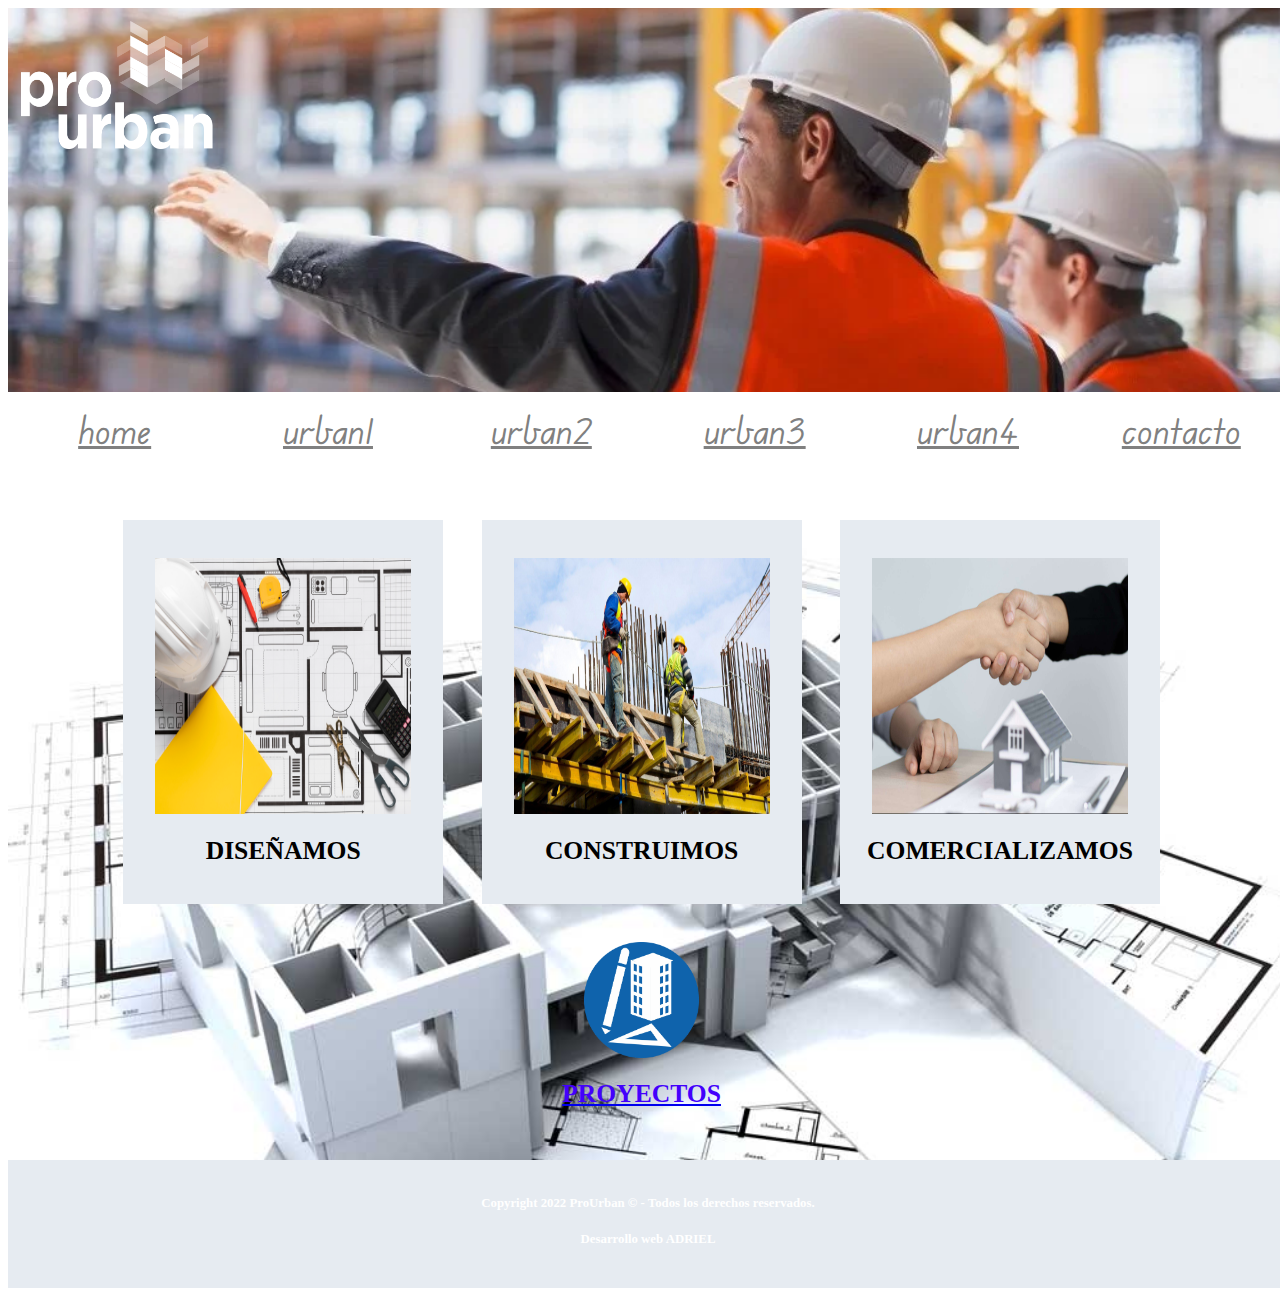
<file: index.html>
<!DOCTYPE html>
<html lang="en">
<head>
    <meta charset="UTF-8">
    <meta http-equiv="X-UA-Compatible" content="IE=edge">
    <meta name="viewport" content="width=device-width, initial-scale=1.0">
    <link rel="stylesheet" href="./css/styles.css">
    <link rel="preconnect" href="https://fonts.googleapis.com">
    <link rel="preconnect" href="https://fonts.gstatic.com" crossorigin>
    <link href="https://fonts.googleapis.com/css2?family=Edu+VIC+WA+NT+Beginner:wght@500&display=swap" rel="stylesheet">


    <title>TP</title>
</head>
<body>
    <section class="superior">
        <div class="ajuste_logo">
            <img class="logo" src="./assets/logo_blanco.png" alt="">
        </div>
    </section>

    <section class="superior2">
        <div class="referencias"><a class="fuente" href="./index.html">home</a></div>
       <div class="referencias"><a class="fuente" href="./pages/urban1.html">urban1</a></div>
       <div class="referencias"><a class="fuente" href="./pages/urban2.html">urban2</a></div>
       <div class="referencias"><a class="fuente" href="./pages/urban3.html">urban3</a></div>
       <div class="referencias"><a class="fuente" href="./pages/urban4.html">urban4</a></div>
       <div class="referencias"><a class="fuente" href="./pages/contacto.html">contacto</a></div>

    </section>
    
    <section class="principal">
        <div class="item1">
            <img class="ajuste" src="./assets/foto1.png" alt="">
            <h2 class="fuente1">DISEÑAMOS</h2>
        </div>
        <div class="item2">
            <img class="ajuste" src="./assets/foto2.jpeg" alt="">
            <h2 class="fuente1">CONSTRUIMOS</h2>
        </div>
        <div class="item3">
            <img class="ajuste" src="./assets/foto3.jpeg" alt="">
            <h2 class="fuente1">COMERCIALIZAMOS</h2>
        </div>
        <div class="item4">
           <a class="fuente2" href="./pages/proyectos.html">
            <div class="proyectos">
                <img class="ajuste1" src="./assets/logo-proyectos.png" alt="">
                <h2 class="fuente4">PROYECTOS</h2>
            </div>
            </a>
        </div>
      

    </section>

    <section class="pie">
        <h2 class="fuente3">Copyright 2022 ProUrban © - Todos los derechos reservados.</h2>
        <h2 class="fuente3">Desarrollo web ADRIEL</h2>
    </section>



    
</body>
</html>
</file>
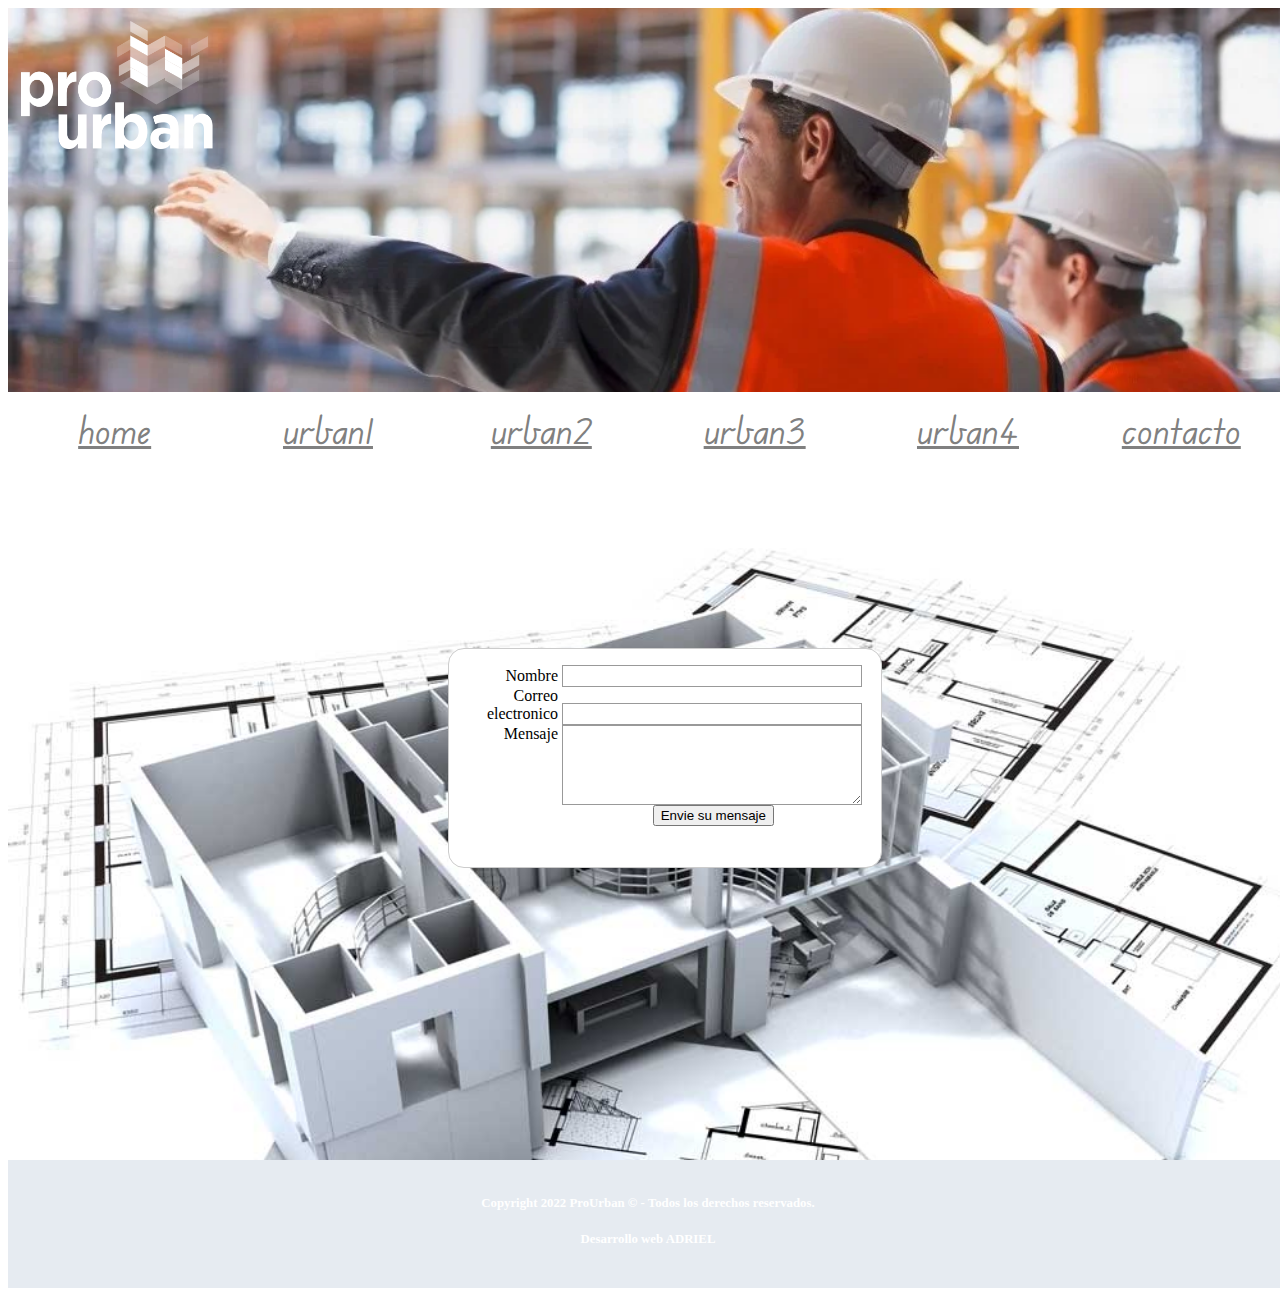
<file: pages/contacto.html>
<!DOCTYPE html>
<html lang="en">
<head>
    <meta charset="UTF-8">
    <meta http-equiv="X-UA-Compatible" content="IE=edge">
    <meta name="viewport" content="width=device-width, initial-scale=1.0">
    <link rel="stylesheet" href="../css/styles.css">
    <link rel="preconnect" href="https://fonts.googleapis.com">
    <link rel="preconnect" href="https://fonts.gstatic.com" crossorigin>
    <link href="https://fonts.googleapis.com/css2?family=Edu+VIC+WA+NT+Beginner:wght@500&display=swap" rel="stylesheet">
    <title>TP</title>
</head>
<body>
    <section class="superior">
        <div class="ajuste_logo">
            <img class="logo" src="../assets/logo_blanco.png" alt="">
        </div>
    </section>

    <section class="superior2">
       <div class="referencias"><a class="fuente" href="../index.html">home</a></div>
       <div class="referencias"><a class="fuente" href="./urban1.html">urban1</a></div>
       <div class="referencias"><a class="fuente" href="./urban2.html">urban2</a></div>
       <div class="referencias"><a class="fuente" href="./urban3.html">urban3</a></div>
       <div class="referencias"><a class="fuente" href="./urban4.html">urban4</a></div>
       <div class="referencias"><a class="fuente" href="./contacto.html">contacto</a></div>
    </section>
    <section class="principal1">
        <form class="form1" action="">

            <ul>
                <li>
                                   <label for="name">Nombre </label>
                <input type="text" id="name" name="user_name">
                </li>
           </ul>
            <ul>
                <li>
                     <label for="mail">Correo electronico </label>
                    <input type="email" id="mail" name="user_mail">
                </li>
            </ul>
            <ul>
                <li>
                      <label for="msg">Mensaje</label>
                     <textarea name="user_message" id="msg" cols="30" rows="10"></textarea>
                </li>

            </ul>
            <ul class="button">
                <button type="submit">Envie su mensaje</button>
            </ul>
            
        </form>

    </section>

    <section class="pie">
        <h2 class="fuente3">Copyright 2022 ProUrban © - Todos los derechos reservados.</h2>
        <h2 class="fuente3">Desarrollo web ADRIEL</h2>
    </section>

</body>
</html>
</file>
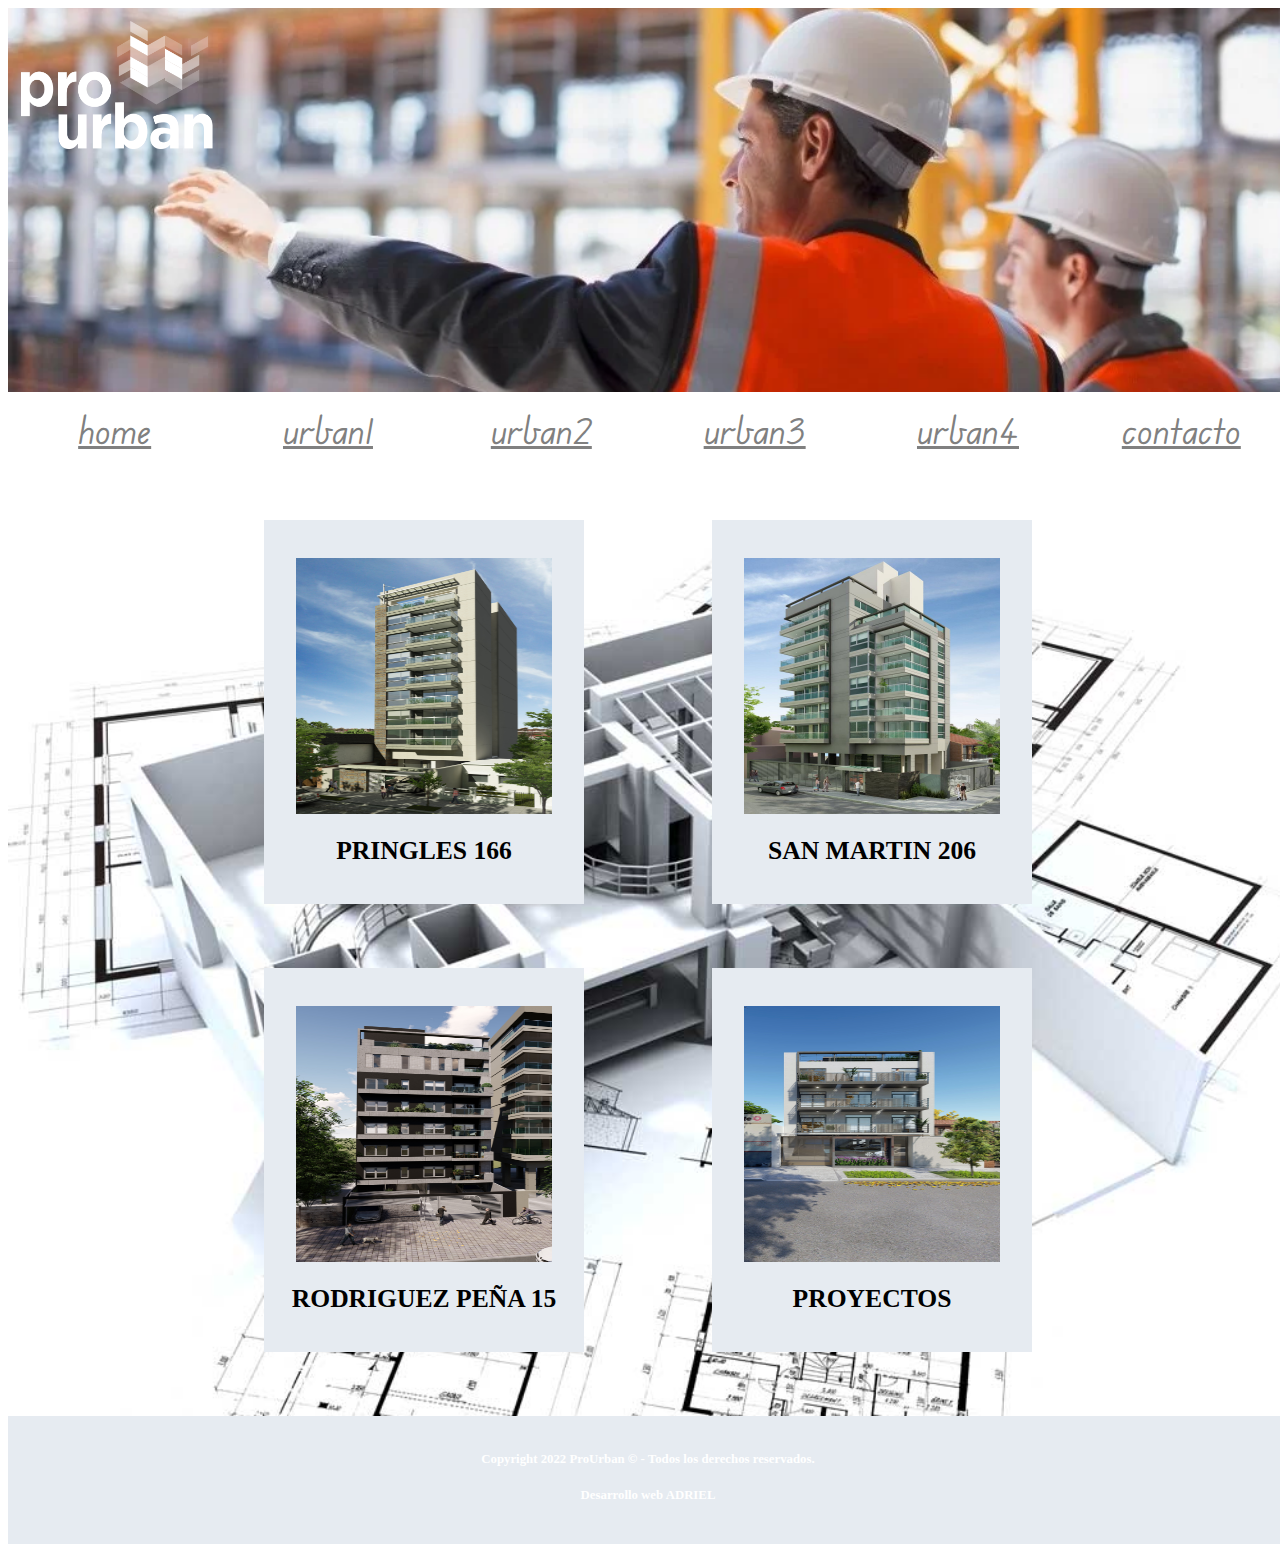
<file: pages/proyectos.html>
<!DOCTYPE html>
<html lang="en">
<head>
    <meta charset="UTF-8">
    <meta http-equiv="X-UA-Compatible" content="IE=edge">
    <meta name="viewport" content="width=device-width, initial-scale=1.0">
    <link rel="stylesheet" href="../css/styles.css">
    <link rel="preconnect" href="https://fonts.googleapis.com">
    <link rel="preconnect" href="https://fonts.gstatic.com" crossorigin>
    <link href="https://fonts.googleapis.com/css2?family=Edu+VIC+WA+NT+Beginner:wght@500&display=swap" rel="stylesheet">
    <title>TP</title>
</head>
<body>
    <section class="superior">
        <div class="ajuste_logo">
            <img class="logo" src="../assets/logo_blanco.png" alt="">
        </div>
    </section>

    <section class="superior2">
       <div class="referencias"><a class="fuente" href="../index.html">home</a></div>
       <div class="referencias"><a class="fuente" href="./urban1.html">urban1</a></div>
       <div class="referencias"><a class="fuente" href="./urban2.html">urban2</a></div>
       <div class="referencias"><a class="fuente" href="./urban3.html">urban3</a></div>
       <div class="referencias"><a class="fuente" href="./urban4.html">urban4</a></div>
       <div class="referencias"><a class="fuente" href="./contacto.html">contacto</a></div>
    </section>

    <section class="principal2">
        <div class="pro1">
            <img class="ajuste" src="../assets/p166_frente.jpg" alt="">
            <h2 class="fuente1">PRINGLES 166</h2>
        </div>
        <div class="pro2">
            <img class="ajuste" src="../assets/sm206_frente.JPG" alt="">
            <h2 class="fuente1">SAN MARTIN 206</h2>
        </div>
        <div class="pro3">
            <img class="ajuste" src="../assets/r15_frente.jpg" alt="">
            <h2 class="fuente1">RODRIGUEZ PEÑA 15</h2>
        </div>
        <div class="pro4">
                <img class="ajuste" src="../assets/rl_frente.jpg" alt="">
                <h2 class="fuente1">PROYECTOS</h2>
        </div>
    </section>

    <section class="pie">
        <h2 class="fuente3">Copyright 2022 ProUrban © - Todos los derechos reservados.</h2>
        <h2 class="fuente3">Desarrollo web ADRIEL</h2>
    </section>

</body>
</html>
</file>
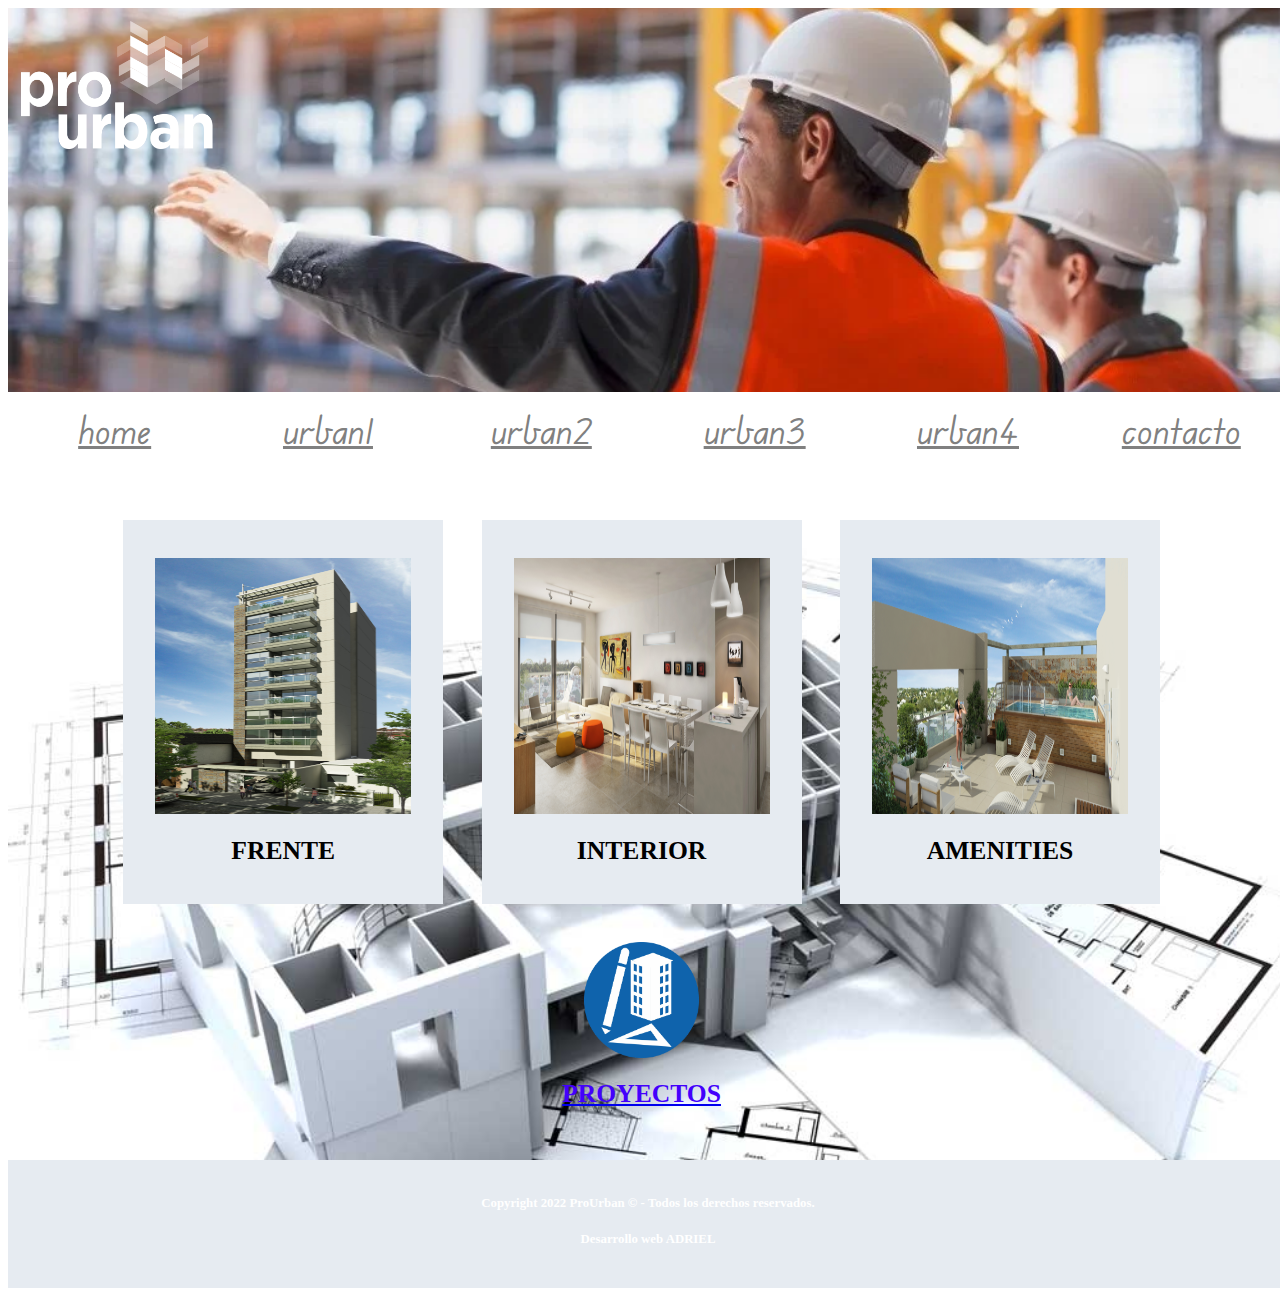
<file: pages/urban1.html>
<!DOCTYPE html>
<html lang="en">
<head>
    <meta charset="UTF-8">
    <meta http-equiv="X-UA-Compatible" content="IE=edge">
    <meta name="viewport" content="width=device-width, initial-scale=1.0">
    <link rel="stylesheet" href="../css/styles.css">
    <link rel="preconnect" href="https://fonts.googleapis.com">
    <link rel="preconnect" href="https://fonts.gstatic.com" crossorigin>
    <link href="https://fonts.googleapis.com/css2?family=Edu+VIC+WA+NT+Beginner:wght@500&display=swap" rel="stylesheet">
    <title>TP</title>
</head>
<body>
    <section class="superior">
        <div class="ajuste_logo">
            <img class="logo" src="../assets/logo_blanco.png" alt="">
        </div>
    </section>

    <section class="superior2">
       <div class="referencias"><a class="fuente" href="../index.html">home</a></div>
       <div class="referencias"><a class="fuente" href="./urban1.html">urban1</a></div>
       <div class="referencias"><a class="fuente" href="./urban2.html">urban2</a></div>
       <div class="referencias"><a class="fuente" href="./urban3.html">urban3</a></div>
       <div class="referencias"><a class="fuente" href="./urban4.html">urban4</a></div>
       <div class="referencias"><a class="fuente" href="./contacto.html">contacto</a></div>
    </section>

    <section class="principal">
        <div class="item1">
            <img class="ajuste" src="../assets/p166_frente.jpg" alt="">
            <h2 class="fuente1">FRENTE</h2>
        </div>
        <div class="item2">
            <img class="ajuste" src="../assets/p166_interior.jpg" alt="">
            <h2 class="fuente1">INTERIOR</h2>
        </div>
        <div class="item3">
            <img class="ajuste" src="../assets/p166_amenities.jpg" alt="">
            <h2 class="fuente1">AMENITIES</h2>
        </div>
        <div class="item4">
           <a class="fuente2" href="./proyectos.html">
            <div class="proyectos">
                <img class="ajuste1" src="../assets/logo-proyectos.png" alt="">
                <h2 class="fuente4">PROYECTOS</h2>
            </div>
            </a>
        </div>
    </section>

    <section class="pie">
        <h2 class="fuente3">Copyright 2022 ProUrban © - Todos los derechos reservados.</h2>
        <h2 class="fuente3">Desarrollo web ADRIEL</h2>
    </section>

</body>
</html>
</file>
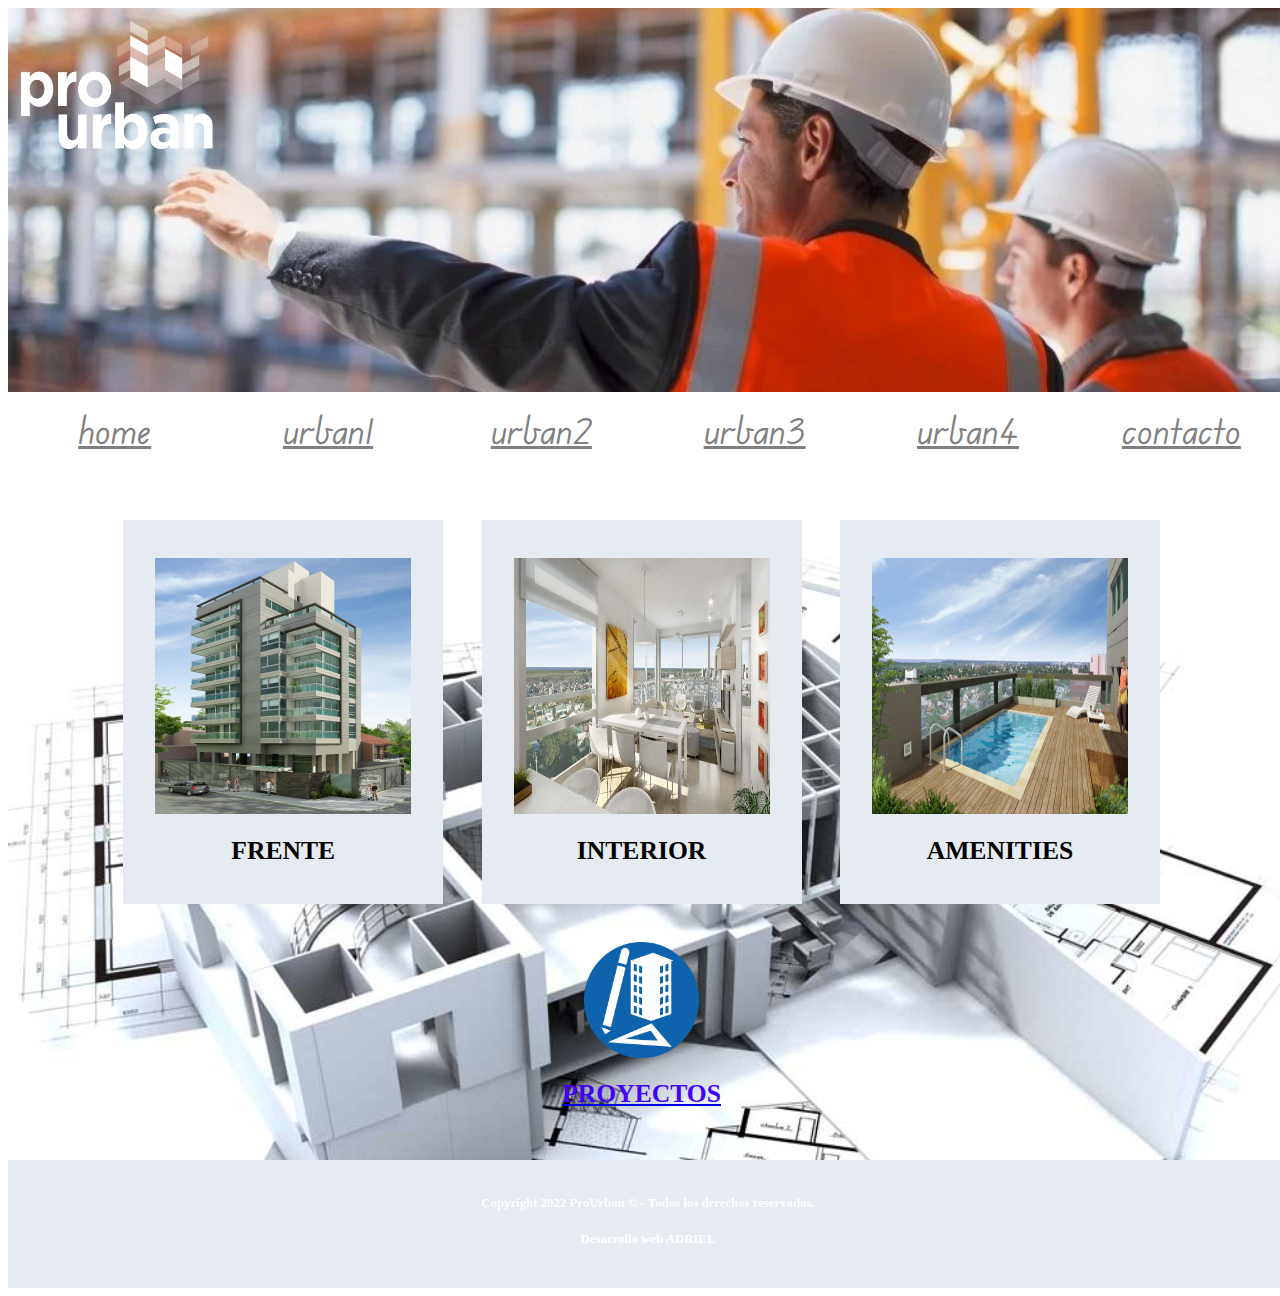
<file: pages/urban2.html>
<!DOCTYPE html>
<html lang="en">
<head>
    <meta charset="UTF-8">
    <meta http-equiv="X-UA-Compatible" content="IE=edge">
    <meta name="viewport" content="width=device-width, initial-scale=1.0">
    <link rel="stylesheet" href="../css/styles.css">
    <link rel="preconnect" href="https://fonts.googleapis.com">
    <link rel="preconnect" href="https://fonts.gstatic.com" crossorigin>
    <link href="https://fonts.googleapis.com/css2?family=Edu+VIC+WA+NT+Beginner:wght@500&display=swap" rel="stylesheet">
    <title>TP</title>
</head>
<body>
    <section class="superior">
        <div class="ajuste_logo">
            <img class="logo" src="../assets/logo_blanco.png" alt="">
        </div>
    </section>

    <section class="superior2">
       <div class="referencias"><a class="fuente" href="../index.html">home</a></div>
       <div class="referencias"><a class="fuente" href="./urban1.html">urban1</a></div>
       <div class="referencias"><a class="fuente" href="./urban2.html">urban2</a></div>
       <div class="referencias"><a class="fuente" href="./urban3.html">urban3</a></div>
       <div class="referencias"><a class="fuente" href="./urban4.html">urban4</a></div>
       <div class="referencias"><a class="fuente" href="./contacto.html">contacto</a></div>
    </section>

    <section class="principal">
        <div class="item1">
            <img class="ajuste" src="../assets/sm206_frente.JPG" alt="">
            <h2 class="fuente1">FRENTE</h2>
        </div>
        <div class="item2">
            <img class="ajuste" src="../assets/sm206_interior.jpg" alt="">
            <h2 class="fuente1">INTERIOR</h2>
        </div>
        <div class="item3">
            <img class="ajuste" src="../assets/sm206_amenities.jpg" alt="">
            <h2 class="fuente1">AMENITIES</h2>
        </div>
        <div class="item4">
           <a class="fuente2" href="./proyectos.html">
            <div class="proyectos">
                <img class="ajuste1" src="../assets/logo-proyectos.png" alt="">
                <h2 class="fuente4">PROYECTOS</h2>
            </div>
            </a>
        </div>
    </section>

    <section class="pie">
        <h2 class="fuente3">Copyright 2022 ProUrban © - Todos los derechos reservados.</h2>
        <h2 class="fuente3">Desarrollo web ADRIEL</h2>
    </section>

</body>
</html>
</file>
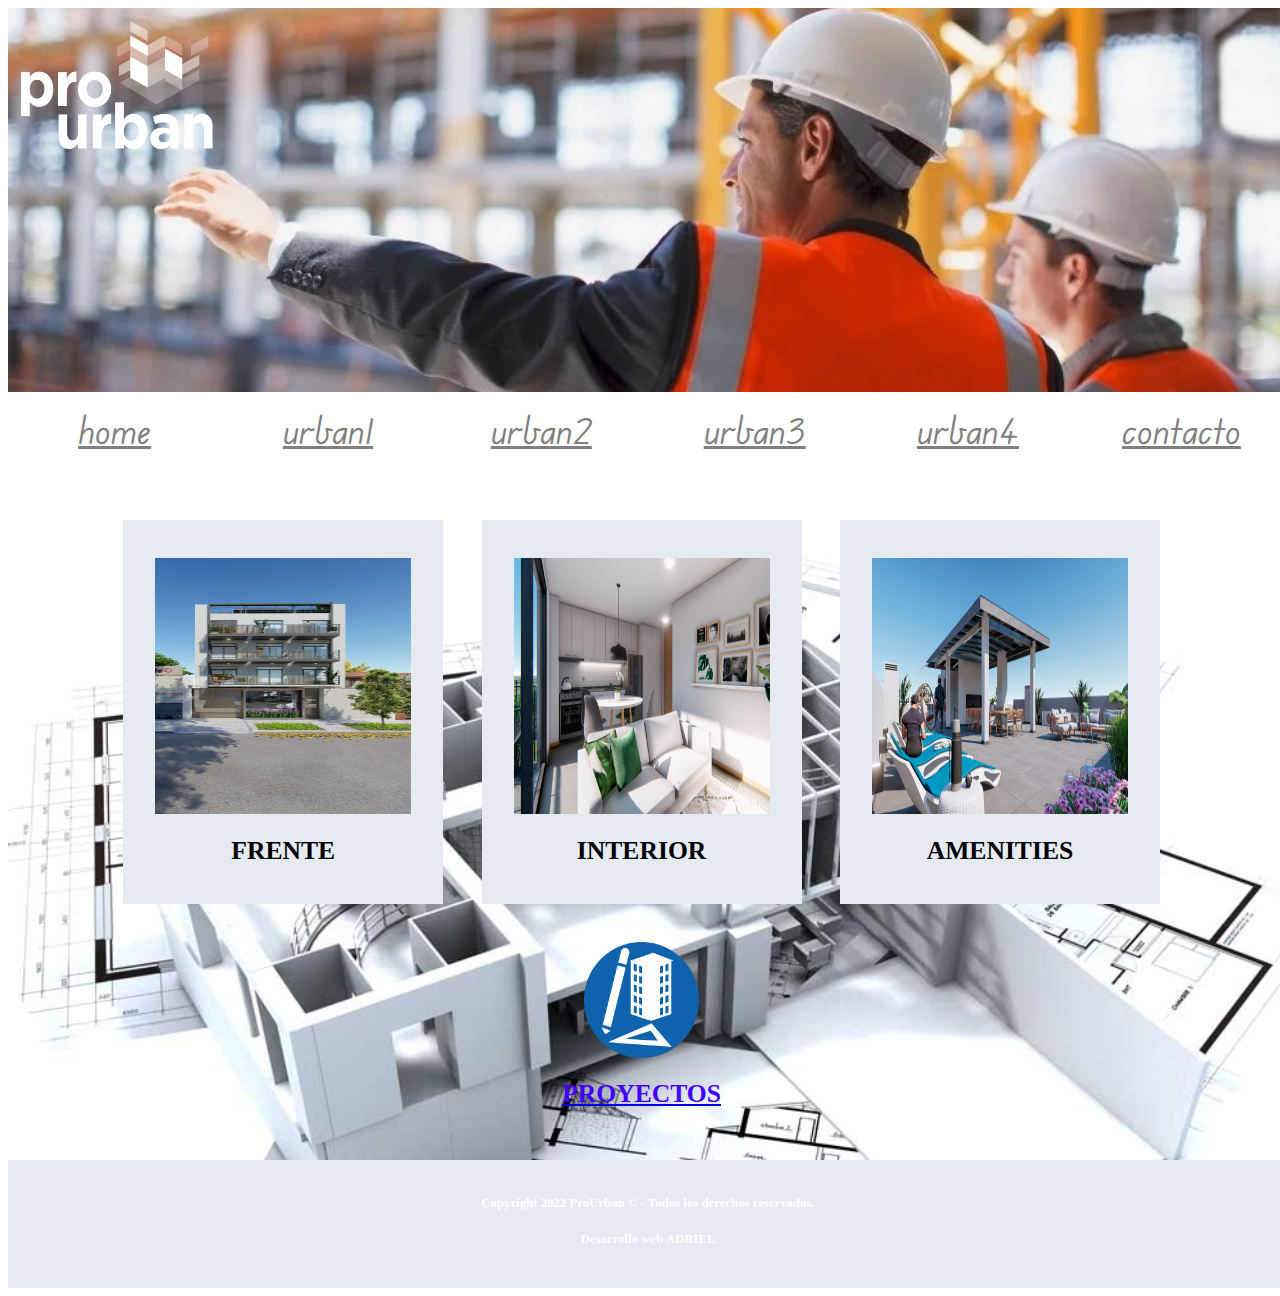
<file: pages/urban4.html>
<!DOCTYPE html>
<html lang="en">
<head>
    <meta charset="UTF-8">
    <meta http-equiv="X-UA-Compatible" content="IE=edge">
    <meta name="viewport" content="width=device-width, initial-scale=1.0">
    <link rel="stylesheet" href="../css/styles.css">
    <link rel="preconnect" href="https://fonts.googleapis.com">
    <link rel="preconnect" href="https://fonts.gstatic.com" crossorigin>
    <link href="https://fonts.googleapis.com/css2?family=Edu+VIC+WA+NT+Beginner:wght@500&display=swap" rel="stylesheet">
    <title>TP</title>
</head>
<body>
    <section class="superior">
        <div class="ajuste_logo">
            <img class="logo" src="../assets/logo_blanco.png" alt="">
        </div>
    </section>

    <section class="superior2">
       <div class="referencias"><a class="fuente" href="../index.html">home</a></div>
       <div class="referencias"><a class="fuente" href="./urban1.html">urban1</a></div>
       <div class="referencias"><a class="fuente" href="./urban2.html">urban2</a></div>
       <div class="referencias"><a class="fuente" href="./urban3.html">urban3</a></div>
       <div class="referencias"><a class="fuente" href="./urban4.html">urban4</a></div>
       <div class="referencias"><a class="fuente" href="./contacto.html">contacto</a></div>
    </section>

    <section class="principal">
        <div class="item1">
            <img class="ajuste" src="../assets/rl_frente.jpg" alt="">
            <h2 class="fuente1">FRENTE</h2>
        </div>
        <div class="item2">
            <img class="ajuste" src="../assets/rl_interior.jpg" alt="">
            <h2 class="fuente1">INTERIOR</h2>
        </div>
        <div class="item3">
            <img class="ajuste" src="../assets/rl_amenities.jpg" alt="">
            <h2 class="fuente1">AMENITIES</h2>
        </div>
        <div class="item4">
           <a class="fuente2" href="./proyectos.html">
            <div class="proyectos">
                <img class="ajuste1" src="../assets/logo-proyectos.png" alt="">
                <h2 class="fuente4">PROYECTOS</h2>
            </div>
            </a>
        </div>
    </section>

    <section class="pie">
        <h2 class="fuente3">Copyright 2022 ProUrban © - Todos los derechos reservados.</h2>
        <h2 class="fuente3">Desarrollo web ADRIEL</h2>
    </section>

</body>
</html>
</file>
<file: css/styles.css>
.superior {
    display: grid;
    height: 30vw;
    width: 100vw;
    background-image: url(../assets/portada.webp);
    background-size: cover;
    background-position: center;
    grid-template-columns: repeat(6, 1fr);
   
}
.superior2 {
    display: grid;
    height: 5vw;
    width: 100vw;
    grid-template-columns: repeat(6, 1fr);
}

.ajuste_logo {
    display: flex;
    
}
  
.logo {
    width: 15vw;
    height: 10vw;
    padding: 1vw 1vw;
}

.referencias {
display: flex;
justify-content: center;
font-family: 'Edu VIC WA NT Beginner', cursive;
}

.fuente {
    color: grey;
    font-size: 3vw;
    position: relative; top: calc(20%)
    /*font-style: normal;
    font-weight: bold;
    font-size: 5vw; */
}

.principal {
    display: grid;
    height: 55vw;
    width: 100vw;
    background-size: cover;
    background-image: url(../assets/portal3.jpeg);
    grid-template-columns: 9vw 25vw 3vw 25vw 3vw 25vw 9vw;
    grid-template-rows: 5vw 30vw 20vw;
}

.principal1 {
    display: grid;
    height: 55vw;
    width: 100vw;
    background-size: cover;
    background-image: url(../assets/portal3.jpeg);
    grid-template-columns: auto 400px auto;
    grid-template-rows: 15vw 220px 15vw;  
}

.principal2 {
    display: grid;
    height: 75vw;
    width: 100vw;
    background-size: cover;
    background-image: url(../assets/portal3.jpeg);
    grid-template-columns: 20vw 25vw 10vw 25vw 20vw;
    grid-template-rows: 5vw 30vw 5vw 30vw 5vw;  
}

.form1 {
    display: flex;
    flex-direction: column;
    background-color: white;
    text-align: center; 
    align-items: center;
    align-content: center;
    grid-column-start: 2; 
    grid-column-end: 2; 
    grid-row-start: 2; 
    grid-row-end: 2;
    

}
/*.item {
    display: flex;
    flex-direction: column;
    justify-content: space-around;
    background-color: rgb(230, 235, 241);
    align-items: center;
    align-content: center;
    border: 2px;
}*/

.item1 {
    display: flex;
    flex-direction: column;
    background-color: rgb(230, 235, 241);
    text-align: center; 
    align-items: center;
    align-content: center;
    grid-column-start: 2; 
    grid-column-end: 2; 
    grid-row-start: 2; 
    grid-row-end: 2;
    
}

.item1 > img {

  position: relative; top: calc(10%);
}

.item1 > h2 {

    position: relative; 
    top: calc(10%);
}

.item2 {
    display: flex;
    flex-direction: column;
    background-color: rgb(230, 235, 241);
    text-align: center;
    align-items: center;
    grid-column-start: 4; 
    grid-column-end: 4; 
    grid-row-start: 2; 
    grid-row-end: 2;
    
}

.item2 > img {

    position: relative; top: calc(10%);
  }
  
  .item2 > h2 {
  
      position: relative; 
      top: calc(10%);
  }

.item3 {
    display: flex;
    flex-direction: column;
    background-color: rgb(230, 235, 241);
    text-align: center;
    align-items: center;
    grid-column-start: 7; 
    grid-column-end: 6; 
    grid-row-start: 2; 
    grid-row-end: 2;
    
}
.item3 > img {

    position: relative; top: calc(10%);
}
  
.item3 > h2 {
  
    position: relative; top: calc(10%);
}

.item4 {

    grid-column-start: 4; 
    grid-column-end: 4; 
    grid-row-start: 3; 
    grid-row-end: 3;
}

.pro1 {
    display: flex;
    flex-direction: column;
    background-color: rgb(230, 235, 241);
    text-align: center; 
    align-items: center;
    align-content: center;
    grid-column-start: 2; 
    grid-column-end: 2; 
    grid-row-start: 2; 
    grid-row-end: 2;
    
}

.pro1 > img {

    position: relative; top: calc(10%);
  }
  
.pro1 > h2 {
  
      position: relative; 
      top: calc(10%);
  }
  
.pro2 {
      display: flex;
      flex-direction: column;
      background-color: rgb(230, 235, 241);
      text-align: center;
      align-items: center;
      grid-column-start: 4; 
      grid-column-end: 4; 
      grid-row-start: 2; 
      grid-row-end: 2;
      
  }
  
.pro2 > img {
  
      position: relative; top: calc(10%);
    }
    
.pro2 > h2 {
    
        position: relative; 
        top: calc(10%);
    }
  
.pro3 {
      display: flex;
      flex-direction: column;
      background-color: rgb(230, 235, 241);
      text-align: center;
      align-items: center;
      grid-column-start: 2; 
      grid-column-end: 2; 
      grid-row-start: 4; 
      grid-row-end: 4;
      
  }
.pro3 > img {
  
      position: relative; top: calc(10%);
  }
    
.pro3 > h2 {
    
      position: relative; top: calc(10%);
  }
  
.pro4 {
      display: flex;
      flex-direction: column;
      background-color: rgb(230, 235, 241);
      text-align: center;
      align-items: center;
      grid-column-start: 4; 
      grid-column-end: 4; 
      grid-row-start: 4; 
      grid-row-end: 4;
  }
  
.pro4 > img {
  
    position: relative; top: calc(10%);
}
  
.pro4 > h2 {
  
    position: relative; top: calc(10%);
}

.proyectos {
    display: flex;
    flex-direction: column;
    text-align: center;
    align-items: center;
    margin-top: 3vw;
}

.proyectos > img {

    position: relative; top: calc(40%);
}

.fuente {
    font-size: 3vw;
}

.fuente1 {
    font-size: 2vw;
}

.fuente2 {
    font-size: 3vw;

}

.fuente3 {
    font-size: 1vw;
}

.fuente4 {
    font-size: 2vw;
    color: rgb(67, 0, 252);
}

.ajuste {
height: 20vw;
width: 20vw;
}

.ajuste1 {
    display: flex;
    height: 9vw;
    width: 9vw;
}

.pie {
   display: flex;
   flex-direction: column;
    text-align: center;
    width: 100vw;
    height: 10vw;
    background-color:  rgb(230, 235, 241);
    color: white;
}
.pie > h2 {
  
    position: relative; top: calc(20%);
}

@media screen and (max-width: 500px) {
    .superior {
        display: grid;
        height: 30vw;
        width: 100vw;
        background-image: url(../assets/portada.webp);
        background-size: cover;
        background-position: center;
        grid-template-columns: repeat(1, 1fr);
    }
    .superior2 {
        /*grid-template-rows: 80px 1fr 1fr 1fr 1fr 1fr 1fr 1fr 1fr 80px 80px;*/
        display: grid;
        grid-template-columns: repeat(2, 1fr); 
        height: 15vw;
        width: 100vw;
       
     }
     .principal {
        display: grid;
        height: 120vw;
        width: 100vw;
        background-size: cover;
        background-image: url(../assets/portal3.jpeg);
        grid-template-columns: 30vw 40vw 30vw;
        grid-template-rows: 5vw 25vw 5vw 25vw 5vw 25vw 5vw 25vw;
    }
    .item1 {
        display: flex;
        flex-direction: column;
        background-color: rgb(230, 235, 241);
        text-align: center; 
        align-items: center;
        align-content: center;
        grid-column-start: 2; 
        grid-column-end: 2; 
        grid-row-start: 2; 
        grid-row-end: 2;
        
    }
    
    .item1 > img {
    
      position: relative; top: calc(5%);
    }
    
    .item1 > h2 {
    
        position: relative; 
        top: calc(2%);
    }
    
    .item2 {
        display: flex;
        flex-direction: column;
        background-color: rgb(230, 235, 241);
        text-align: center;
        align-items: center;
        grid-column-start: 2; 
        grid-column-end: 2; 
        grid-row-start: 4; 
        grid-row-end: 4;
        
    }
    
    .item2 > img {
    
        position: relative; top: calc(5%);
      }
      
      .item2 > h2 {
      
          position: relative; 
          top: calc(2%);
      }
    
    .item3 {
        display: flex;
        flex-direction: column;
        background-color: rgb(230, 235, 241);
        text-align: center;
        align-items: center;
        grid-column-start: 2; 
        grid-column-end: 2; 
        grid-row-start: 6; 
        grid-row-end: 6;
        
    }
    .item3 > img {
    
        position: relative; top: calc(5%);
    }
      
    .item3 > h2 {
      
        position: relative; top: calc(2%);
    }
    
    .item4 {
    
        grid-column-start: 2; 
        grid-column-end: 2; 
        grid-row-start: 8; 
        grid-row-end: 8;
    }
    
    .proyectos {
        display: flex;
        flex-direction: column;
        text-align: center;
        align-items: center;
        margin-top: 3vw;
    }
    
    .proyectos > img {
    
        position: relative; top: calc(40%);
    }
    .principal1 {
        display: grid;
        height: 55vw;
        width: 100vw;
        background-size: cover;
        background-image: url(../assets/portal3.jpeg);
        grid-template-columns: 5vw 90vw 5vw;
        grid-template-rows: 5vw 45vw 5vw;  
    }
    
    .form1 {
        display: flex;
        flex-direction: column;
        background-color: white;
        text-align: center; 
        align-items: center;
        align-content: center;
        grid-column-start: 2; 
        grid-column-end: 2; 
        grid-row-start: 2; 
        grid-row-end: 2;

    }
    .principal2 {
        display: grid;
        height: 150vw;
        width: 100vw;
        background-size: cover;
        background-image: url(../assets/portal3.jpeg);
        grid-template-columns: 25vw 50vw 25vw;
        grid-template-rows: 4vw 30vw 4vw 30vw 4vw 30vw 4vw 30vw 4vw;  
    }
    .pro1 {
        display: flex;
        flex-direction: column;
        background-color: rgb(230, 235, 241);
        text-align: center; 
        align-items: center;
        align-content: center;
        grid-column-start: 2; 
        grid-column-end: 2; 
        grid-row-start: 2; 
        grid-row-end: 2;
        
    }
    
    .pro1 > img {
    
        position: relative; top: calc(10%);
      }
      
    .pro1 > h2 {
      
          position: relative; 
          top: calc(10%);
      }
      
    .pro2 {
          display: flex;
          flex-direction: column;
          background-color: rgb(230, 235, 241);
          text-align: center;
          align-items: center;
          grid-column-start: 2; 
          grid-column-end: 2; 
          grid-row-start: 4; 
          grid-row-end: 4;
          
      }
      
    .pro2 > img {
      
          position: relative; top: calc(10%);
        }
        
    .pro2 > h2 {
        
            position: relative; 
            top: calc(10%);
        }
      
    .pro3 {
          display: flex;
          flex-direction: column;
          background-color: rgb(230, 235, 241);
          text-align: center;
          align-items: center;
          grid-column-start: 2; 
          grid-column-end: 2; 
          grid-row-start: 6; 
          grid-row-end: 6;
          
      }
    .pro3 > img {
      
          position: relative; top: calc(10%);
      }
        
    .pro3 > h2 {
        
          position: relative; top: calc(10%);
      }
      
    .pro4 {
          display: flex;
          flex-direction: column;
          background-color: rgb(230, 235, 241);
          text-align: center;
          align-items: center;
          grid-column-start: 2; 
          grid-column-end: 2; 
          grid-row-start: 8; 
          grid-row-end: 8;
      }

}

form {
  /* Centrar el formulario en la página */
  margin: 0 auto;
  width: 400px;
  /* Esquema del formulario */
  padding: 1em;
  border: 1px solid #CCC;
  border-radius: 1em;
}

ul {
  list-style: none;
  padding: 0;
  margin: 0;
}

form li + li {
  margin-top: 1em;
}

label {
  display: inline-block;
  width: 90px;
  text-align: right;
}

input,
textarea {
  font: 1em sans-serif;
  width: 300px;
  box-sizing: border-box;
  border: 1px solid #999;
}

input:focus,
textarea:focus {
  border-color: #000;
}

textarea {
  vertical-align: top;
  height: 5em;
}

.button {
  padding-left: 90px; 
}

button {
  margin-left: .5em;
}
</file>
